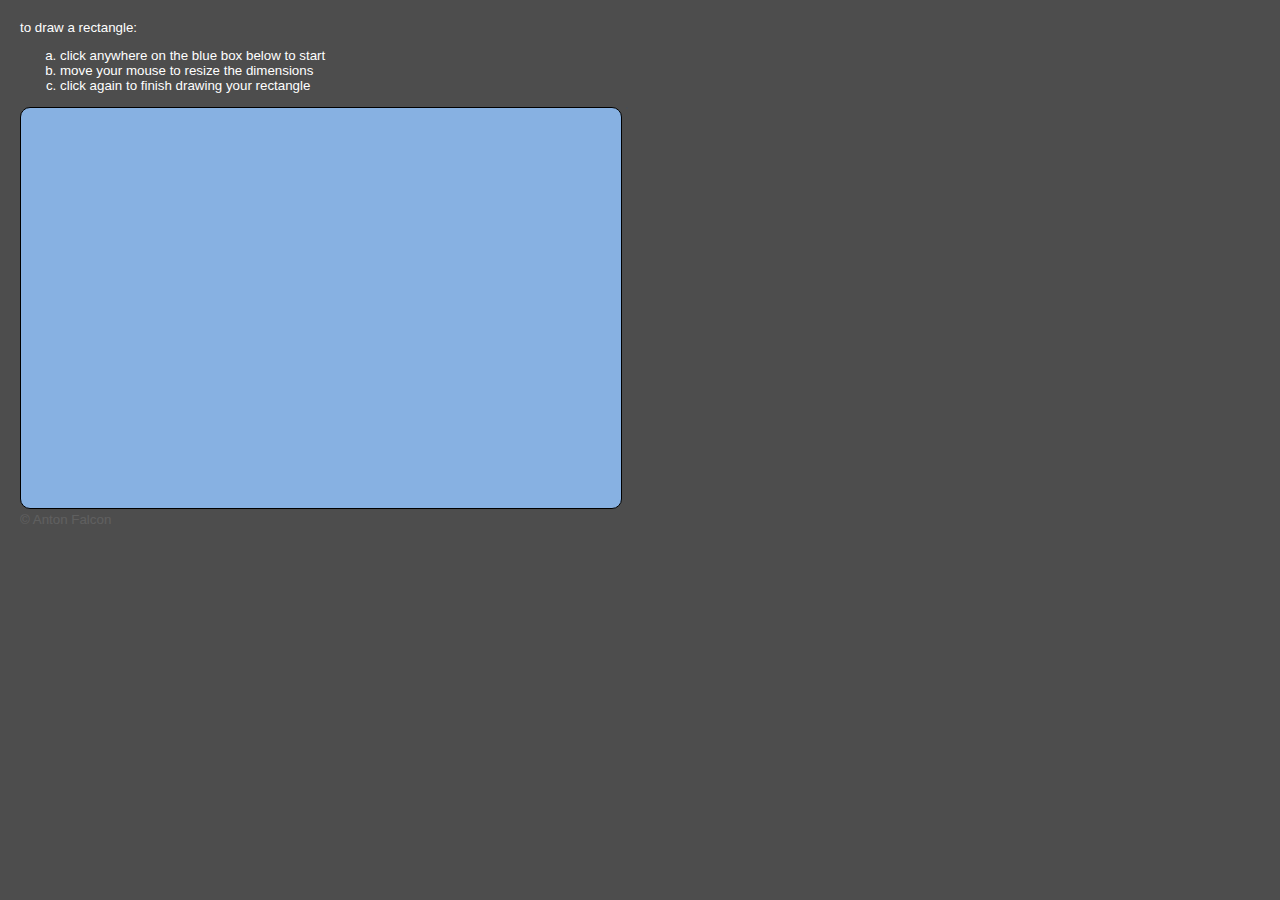
<file: intersect/intersect.html>
<!doctype html>
<html>
  <head>
    <link rel="stylesheet" type="text/css" href="./intersect.css">
    <script src="./intersect.js"></script>
  </head>
  <body>
    <header>
      <p>to draw a rectangle:</p>
      <ol type="a">
        <li>click anywhere on the blue box below to start</li>
        <li>move your mouse to resize the dimensions</li>
        <li>click again to finish drawing your rectangle</li>
      </ol>
    </header>
    <section id="container"></section>
    <aside id="status"></aside>
    <footer>
      &copy; Anton Falcon
    </footer>
    <script>
      setupDisplay(document.getElementById('container'));
    </script>
  </body>
</html>
</file>
<file: intersect/intersect.css>
body {
  width: 100%;
  height: 100%;
  background-color: #4d4d4d;
  font-family: "Trebuchet MS", Helvetica, sans-serif;
  font-weight: 500;
  font-size: 10pt;
  color: #fff;
  margin: 20px;
}
header, footer {
  width: 600px;
}
footer {
  opacity: 0.1;
}
#container {
  display: inline-block;
  width: 600px;
  height: 400px;
  border: 1px solid #000;
  border-radius: 10px;
  background-color: #87b1e2;
}
#container:hover {
  cursor: copy;
}
#status {
  display: inline-block;
  border: 1px solid #4d4d4d;
  border-radius: 10px;
  background-color: #2F5CA0;
  color: white;
  font-size: 8pt;
  font-weight: 200;
  vertical-align: top;
}
#status div {
  margin: 20px;
}
.rectangle {
  position: absolute;
  border: 1px solid #FF0000;
  background-color: #FF3333;
  text-align: center;
  opacity: 0.33;
  vertical-align: middle;
}
</file>
